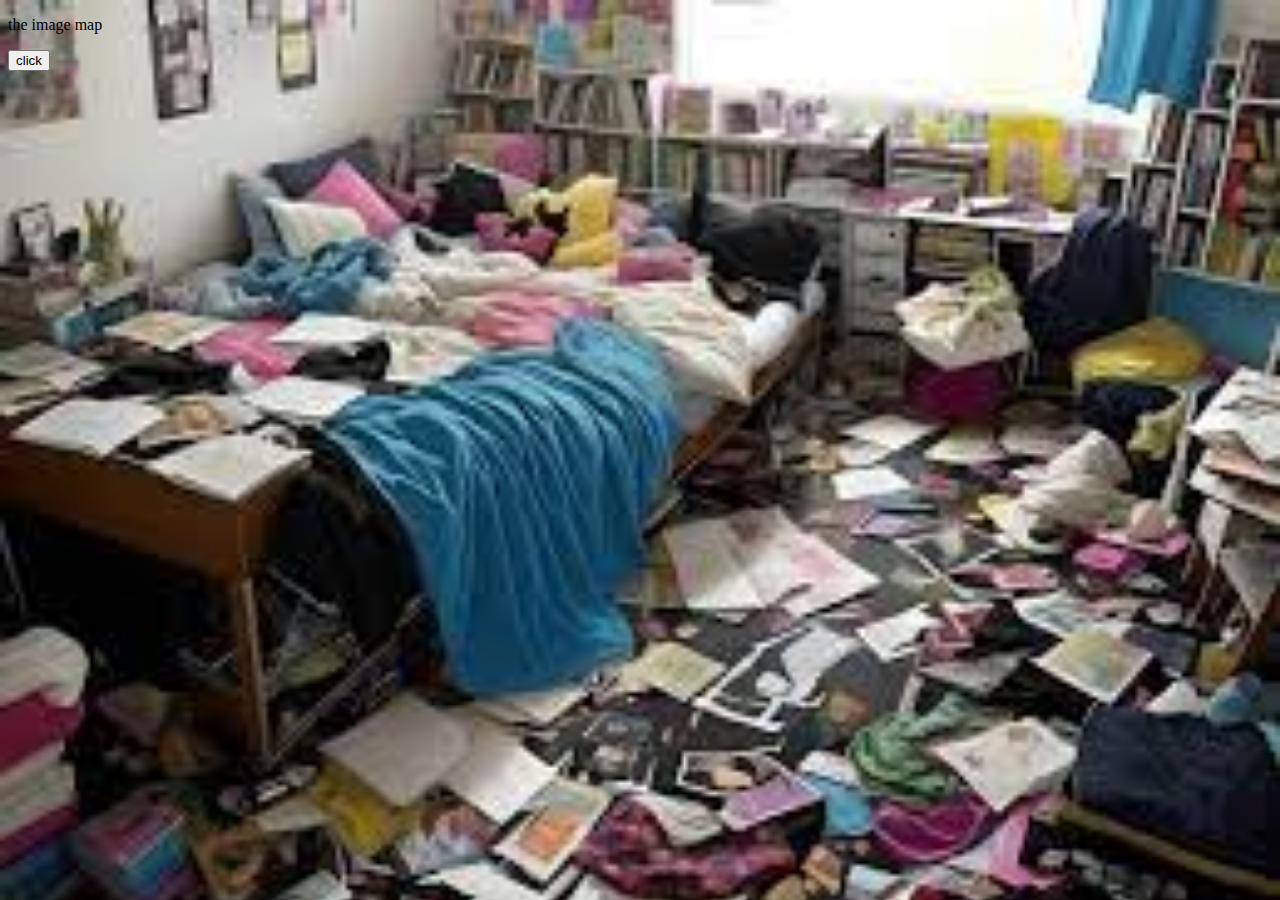
<file: html.html>
<!DOCTYPE html>
<html>
    <head>
        <meta charset="UTF-8">
        <title>image map</title>
        <style>
body{
    background-image: url("[data-uri]");
    background-attachment: local;
    background-size: cover;
    background-repeat: no-repeat;
}
        </style>
    </head>
    <body>
        <p>the image map</p>
        
            <div id="image">
    <button onclick="document.location='https://www.w3schools.com/html/tryit.asp?filename=tryhtml_images_background7'">click</button>
            </div>
        </map>
        <script>
            function myfunction(){
                alert("you click the book!");
            }
        </script>
    </body>
</html>
</file>
